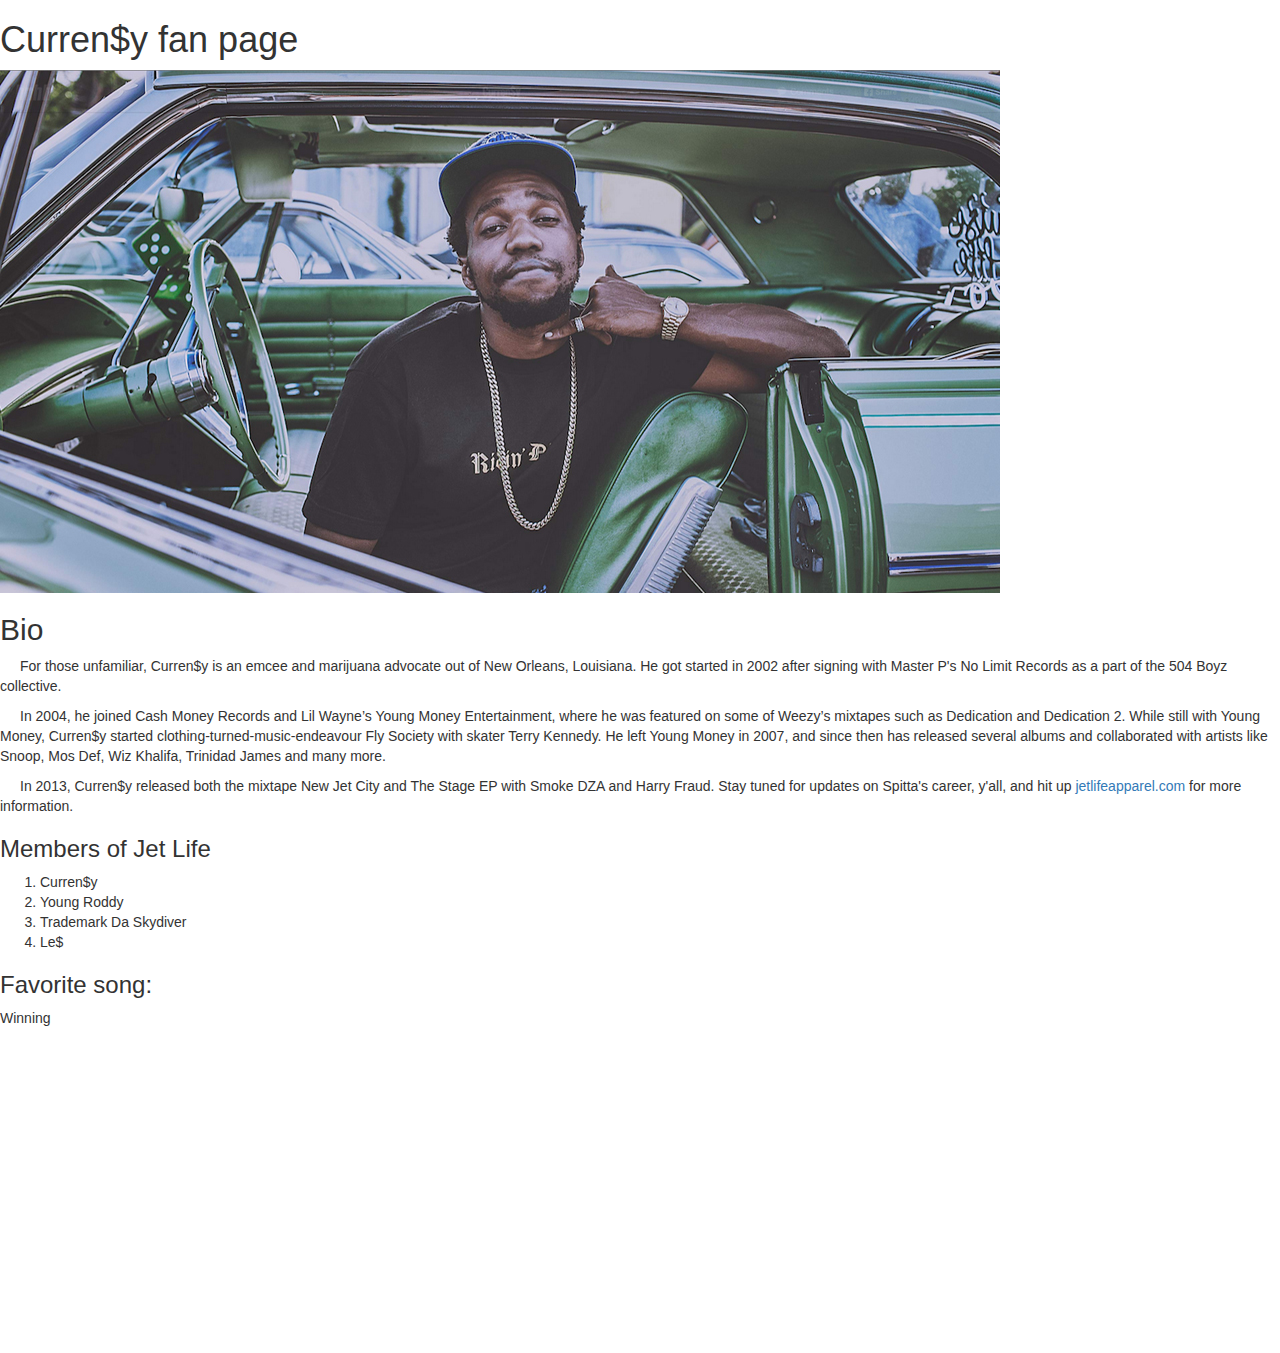
<file: Module-8/fan-page.html>
<!DOCTYPE html PUBLIC "-//W3C//DTD XHTML 1.0 Transitional//EN" "http://www.w3.org/TR/xhtml1/DTD/xhtml1-transitional.dtd">
<html xmlns="http://www.w3.org/1999/xhtml">
<head>
<meta http-equiv="Content-Type" content="text/html; charset=UTF-8" />
<link rel="icon" 
      type="image/png"
      href="images/jet-life-hand-sign copy.png" />
<link rel="stylesheet" href="https://maxcdn.bootstrapcdn.com/bootstrap/3.3.7/css/bootstrap.min.css">
  <script src="https://ajax.googleapis.com/ajax/libs/jquery/3.1.1/jquery.min.js"></script>
  <script src="https://maxcdn.bootstrapcdn.com/bootstrap/3.3.7/js/bootstrap.min.js"></script>
<title>Curren$y</title>
</head>

<body>
  
  <h1>Curren$y fan page</h1>
  <a href="#" target="_blank"><img src="images/currensy-car.jpg" alt="Curren$y in one of his few cars"/></a>
  <h2>Bio</h2>
  <p style="text-indent:20px;">For those unfamiliar, Curren$y is an emcee and marijuana advocate out of New Orleans, Louisiana. He got started in 2002 after signing with Master P's No Limit Records as a part of the 504 Boyz collective.</p>
<p style="text-indent:20px;">In 2004, he joined Cash Money Records and Lil Wayne’s Young Money Entertainment, where he was featured on some of Weezy’s mixtapes such as Dedication and Dedication 2. While still with Young Money, Curren$y started clothing-turned-music-endeavour Fly Society with skater Terry Kennedy. He left Young Money in 2007, and since then has released several albums and collaborated with artists like Snoop, Mos Def, Wiz Khalifa, Trinidad James and many more.</p>

<p style="text-indent:20px;">In 2013, Curren$y released both the mixtape New Jet City and The Stage EP with Smoke DZA and Harry Fraud. Stay tuned for updates on Spitta's career, y'all, and hit up <a href="jetlifeapparel.com" target="_blank">jetlifeapparel.com</a> for more information. </p>
  <h3>Members of Jet Life</h3>
  	<ol>
    	<li>Curren$y</li>
        <li>Young Roddy</li>
        <li>Trademark Da Skydiver</li>
        <li>Le$</li>
    </ol>
   <h3>Favorite song:</h3>
   <p>Winning</p>
  <iframe width="560" height="315" src="https://www.youtube.com/embed/VXFKpvWvvGc" frameborder="0" allowfullscreen></iframe>

</body>
</html>
</file>
